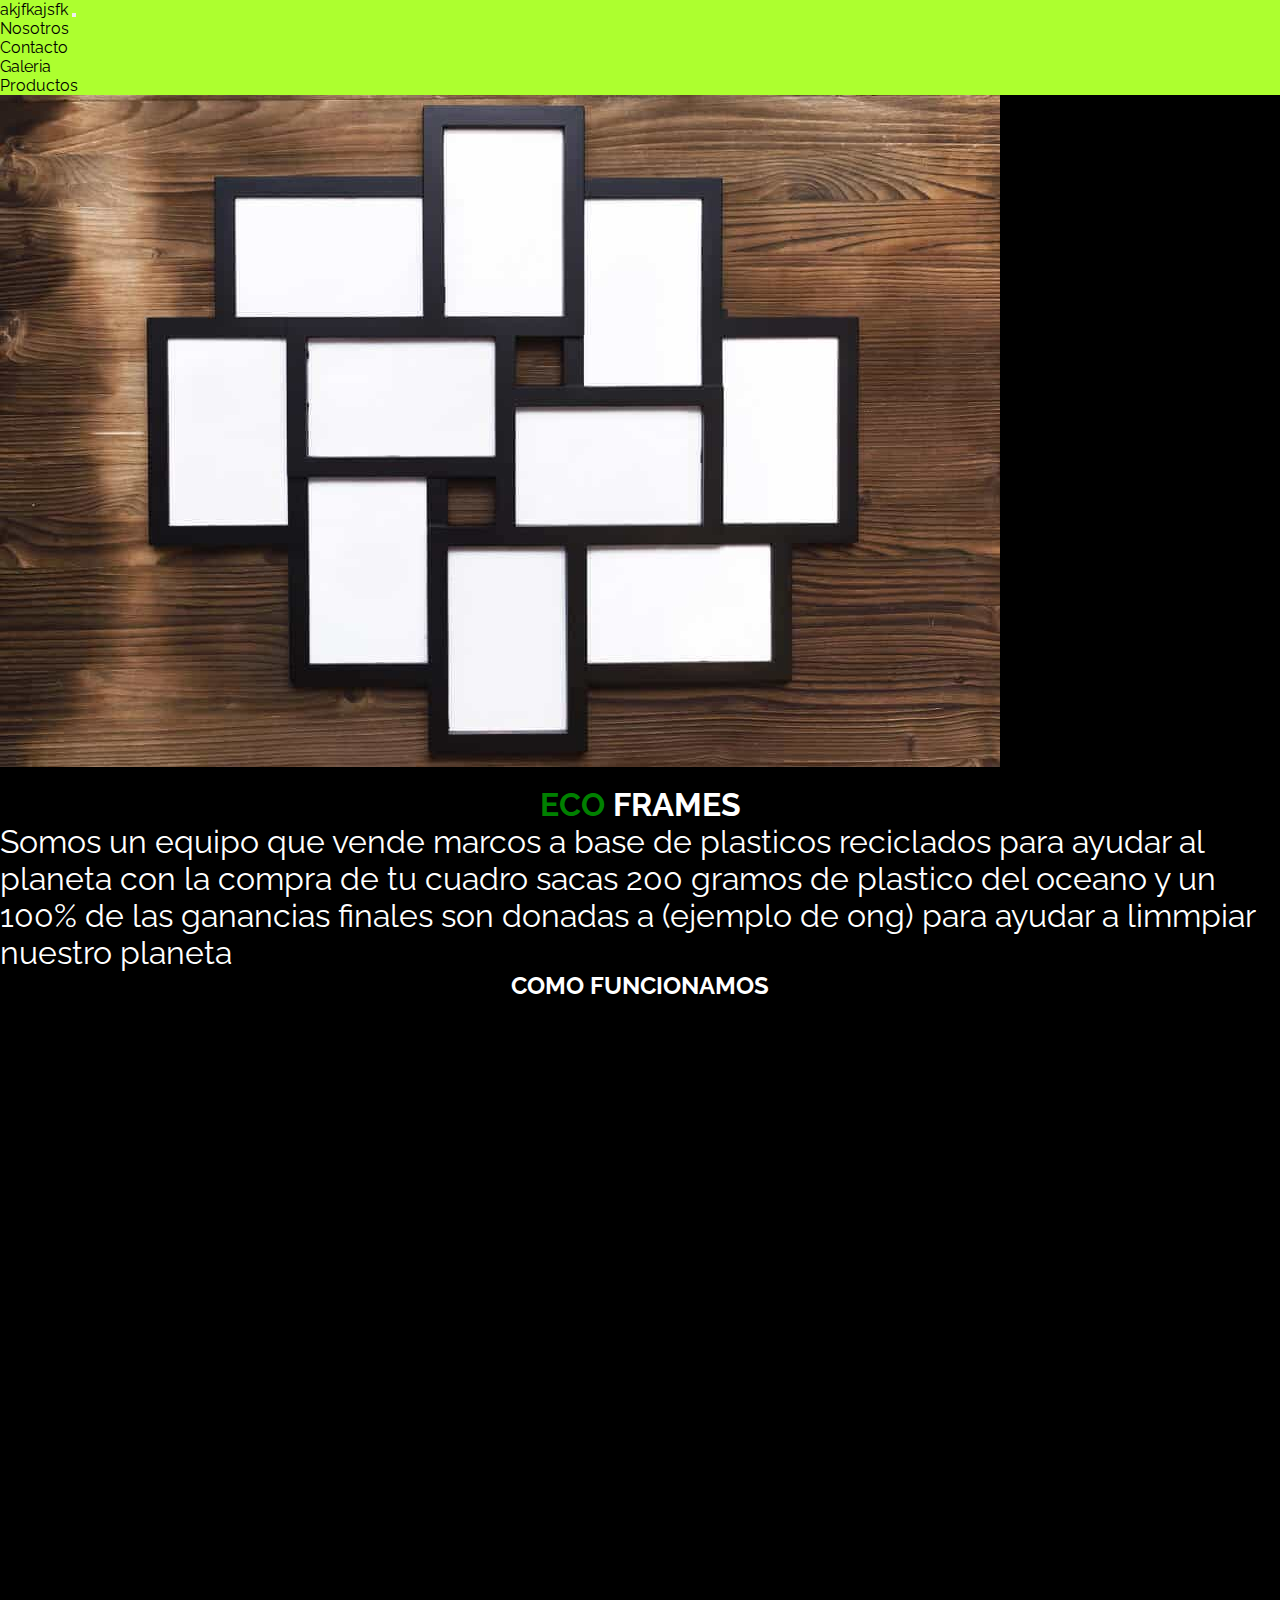
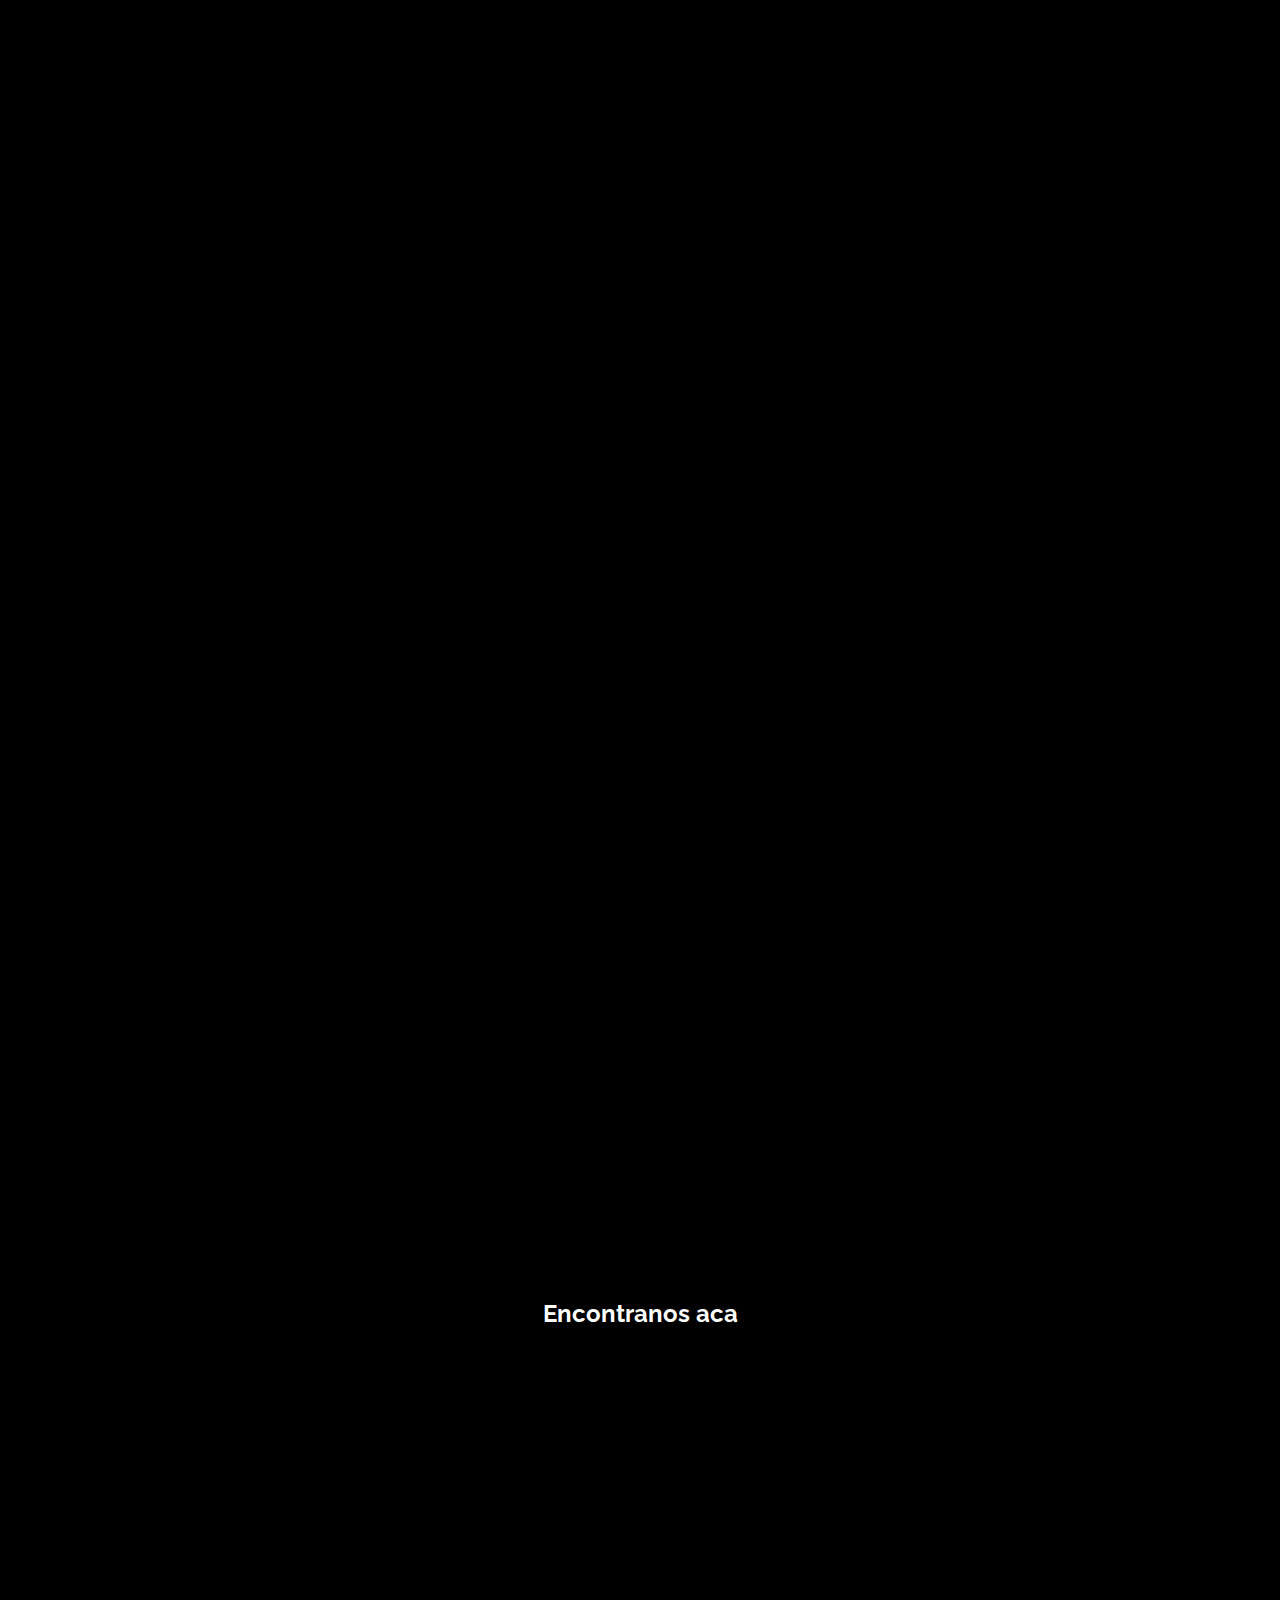
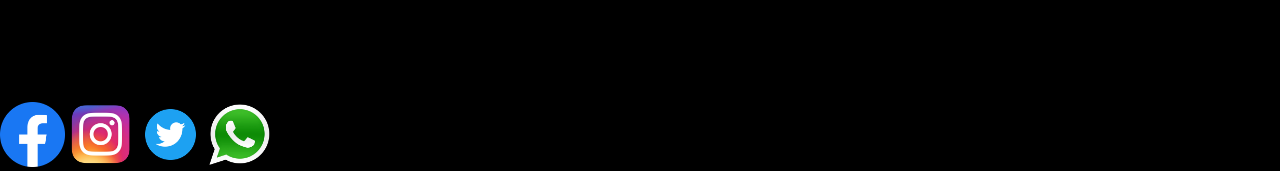
<file: index.html>
<!DOCTYPE html>
<html lang="en">
<head>
    <meta charset="UTF-8">
    <meta http-equiv="X-UA-Compatible" content="IE=edge">
    <meta name="viewport" content="width=device-width, initial-scale=1.0">
    <link href="https://cdn.jsdelivr.net/npm/bootstrap@5.2.0-beta1/dist/css/bootstrap.min.css" rel="stylesheet" integrity="sha384-0evHe/X+R7YkIZDRvuzKMRqM+OrBnVFBL6DOitfPri4tjfHxaWutUpFmBp4vmVor" crossorigin="anonymous">
    <link rel="stylesheet" href="./css/main.css">
    <link rel="apple-touch-icon" sizes="180x180" href="./favicon_io/apple-touch-icon.png">
    <link rel="icon" type="image/png" sizes="32x32" href="./favicon_io/favicon-32x32.png">
    <link rel="icon" type="image/png" sizes="16x16" href="./favicon_io/favicon-16x16.png">
    <link rel="manifest" href="./favicon_io/site.webmanifest">
    <link rel="preconnect" href="https://fonts.googleapis.com">
    <link rel="preconnect" href="https://fonts.gstatic.com" crossorigin>
    <link href="https://fonts.googleapis.com/css2?family=Ibarra+Real+Nova:ital,wght@0,400;0,500;0,600;0,700;1,400;1,500;1,600;1,700&family=Raleway:ital,wght@0,100;0,200;0,300;0,400;0,500;0,600;0,700;0,800;0,900;1,100;1,200;1,300;1,400;1,500;1,600;1,700;1,800;1,900&display=swap" rel="stylesheet">
    <title>ECO FRAMES - INICIO</title>
    <meta name="description" content="Compra cuadros ecologicos de plastico reciclados con gran variedad de modelos, tamaños y ofertas. con envio gratis a toda la Argentina" >
    <meta name="keywords" content="frames, picture frames, black frame, photo frame, art frames, glass frame, poster frames, collage picture frames, waste manage, recycle, plastic recycling, injection molding, plastic">
</head>
<body>
    <!-- header/nav -->
    <header class="navegacion">
        <nav class="navbar sticky-top navbar-expand-lg border-bottom navegacion">
            <div class="container-fluid">
                <a class="navbar-brand" href="#">akjfkajsfk</a>
                <button class="navbar-toggler" type="button" data-bs-toggle="collapse" data-bs-target="#navbarNav" aria-controls="navbarNav" aria-expanded="false" aria-label="Toggle navigation">
                <span class="navbar-toggler-icon"></span>
                </button>
                <div class="collapse navbar-collapse" id="navbarNav">
                    <ul class="navbar-nav">
                        <li class="nav-item">
                            <a class="nav-link active" aria-current="page" href="./pages/Nosotros.html">Nosotros</a>
                        </li>
                        <li class="nav-item">
                            <a class="nav-link" href="./pages/Contacto.html">Contacto</a>
                        </li>
                        <li class="nav-item">
                            <a class="nav-link" href="./pages/Galeria.html">Galeria</a>
                        </li>
                        <li class="nav-item">
                            <a class="nav-link" href="./pages/Productos.html">Productos</a>
                        </li>
                    </ul>
                </div>
            </div>
        </nav>
    </header>
    <main>
        <!-- hero section -->
        <section class="container py-5">
            <article class="row flex-xl-row-reverse">
                <div class="col-12 col-lg-6 py-5">
                    <img src="./imgs/muchos_cuadros.jpg" alt="muchos cuadros" class="w-100 ">
                </div>
                <div class="col-12 col-lg-6">
                    <div>
                        <h1 class="color py-3"><span class="verde">ECO</span> FRAMES</h1>
                        <P class="color py-3 textoEstructura">Somos un equipo que vende marcos a base de plasticos reciclados para ayudar al planeta con la compra de tu cuadro sacas 200 gramos de plastico del oceano y un 100% de las ganancias finales son donadas a (ejemplo de ong) para ayudar a limmpiar nuestro planeta</P>
                    </div>
                </div>
            </article>
        </section>
        <section class="cuerpo">
            <h2 class="color">COMO FUNCIONAMOS</h2>
            <article class="d-flex flex-column justify-content-center align-items-center flex-lg-row my-5">
                <div class="card" style="width: 18rem;">
                    <img src="./imgs/recyclando.png" class="card-img-top" alt="icono de recyclaje">
                    <div class="card-body">
                        <h3 class="card-title">Reciclaje</h3>
                        <p class="card-text">Al nuestros productos ser 100% de material reciclado estas ayudando al medioambiente a la vez que le das estilo a tu casa y si se llega a romper lo podes devolver</p>
                    </div>
                </div>
                <div class="card m-5 lg-m-10" style="width: 18rem;">
                    <img src="./imgs/devolviendo_paquete.png" class="card-img-top imagenChicha" alt="icono de devolucion">
                    <div class="card-body">
                        <h3 class="card-title">Devoluciones</h3>
                        <p class="card-text">Si llega el momento en el que te aburris del marco o necesitas de otro tamaño podes devolver el que ya tenias y pagar una diferencia a la hora de comprar otro</p>
                    </div>
                </div>
                <div class="card" style="width: 18rem;">
                    <img src="./imgs/descuento.png" class="card-img-top" alt="icono de descuento">
                    <div class="card-body">
                        <h3 class="card-title">Descuento</h3>
                        <p class="card-text">Al tener nuestra propia planta de produccion poder devolver el marco que ya tenias o traer plasticos para reciclar para recibir descuentos en proximas compras</p>
                    </div>
                </div>
            </article>
        </section>
    </main>
    <footer>
        <H2 class="color">
            Encontranos aca
        </H2>
        <section>
            <iframe src="https://www.google.com/maps/embed?pb=!1m14!1m8!1m3!1d6569.072349975787!2d-58.395548!3d-34.590601!3m2!1i1024!2i768!4f13.1!3m3!1m2!1s0x0%3A0x7e8777051e5459ad!2sArte%20Antiques%20Atelier!5e0!3m2!1ses-419!2sar!4v1656961815743!5m2!1ses-419!2sar" width="600" height="450" style="border:0;" allowfullscreen="" loading="lazy" referrerpolicy="no-referrer-when-downgrade"></iframe>
            <article class="d-flex justify-content-around">
                <a href="https://www.facebook.com/" target="_blank" title="facebook"><img src="./imgs/logo_facebook.png" alt="logo facebook" class="logo"></a>
                <a href="https://www.instagram.com/" target="_blank" title="instagram"><img src="./imgs/logo_instagram.png" alt="logo instagram" class="logo"></a>
                <a href="https://twitter.com/home" target="_blank" title="twitter"><img src="./imgs/logo_twitter.png" alt="logo twitter" class="logo"></a>
                <a href="https://web.whatsapp.com/" target="_blank" title="whatsapp"><img src="./imgs/logo_whatsapp.png" alt="logo whatsapp" class="logo"></a>
            </article>
        </section>
    </footer>
    <div>
        <script src="https://cdn.jsdelivr.net/npm/@popperjs/core@2.11.5/dist/umd/popper.min.js" integrity="sha384-Xe+8cL9oJa6tN/veChSP7q+mnSPaj5Bcu9mPX5F5xIGE0DVittaqT5lorf0EI7Vk" crossorigin="anonymous"></script>
        <script src="https://cdn.jsdelivr.net/npm/bootstrap@5.2.0-beta1/dist/js/bootstrap.min.js" integrity="sha384-kjU+l4N0Yf4ZOJErLsIcvOU2qSb74wXpOhqTvwVx3OElZRweTnQ6d31fXEoRD1Jy" crossorigin="anonymous"></script>
        <script src="https://cdn.jsdelivr.net/npm/bootstrap@5.2.0-beta1/dist/js/bootstrap.bundle.min.js" integrity="sha384-pprn3073KE6tl6bjs2QrFaJGz5/SUsLqktiwsUTF55Jfv3qYSDhgCecCxMW52nD2" crossorigin="anonymous"></script>
    </div>
</body>
</html>
</file>
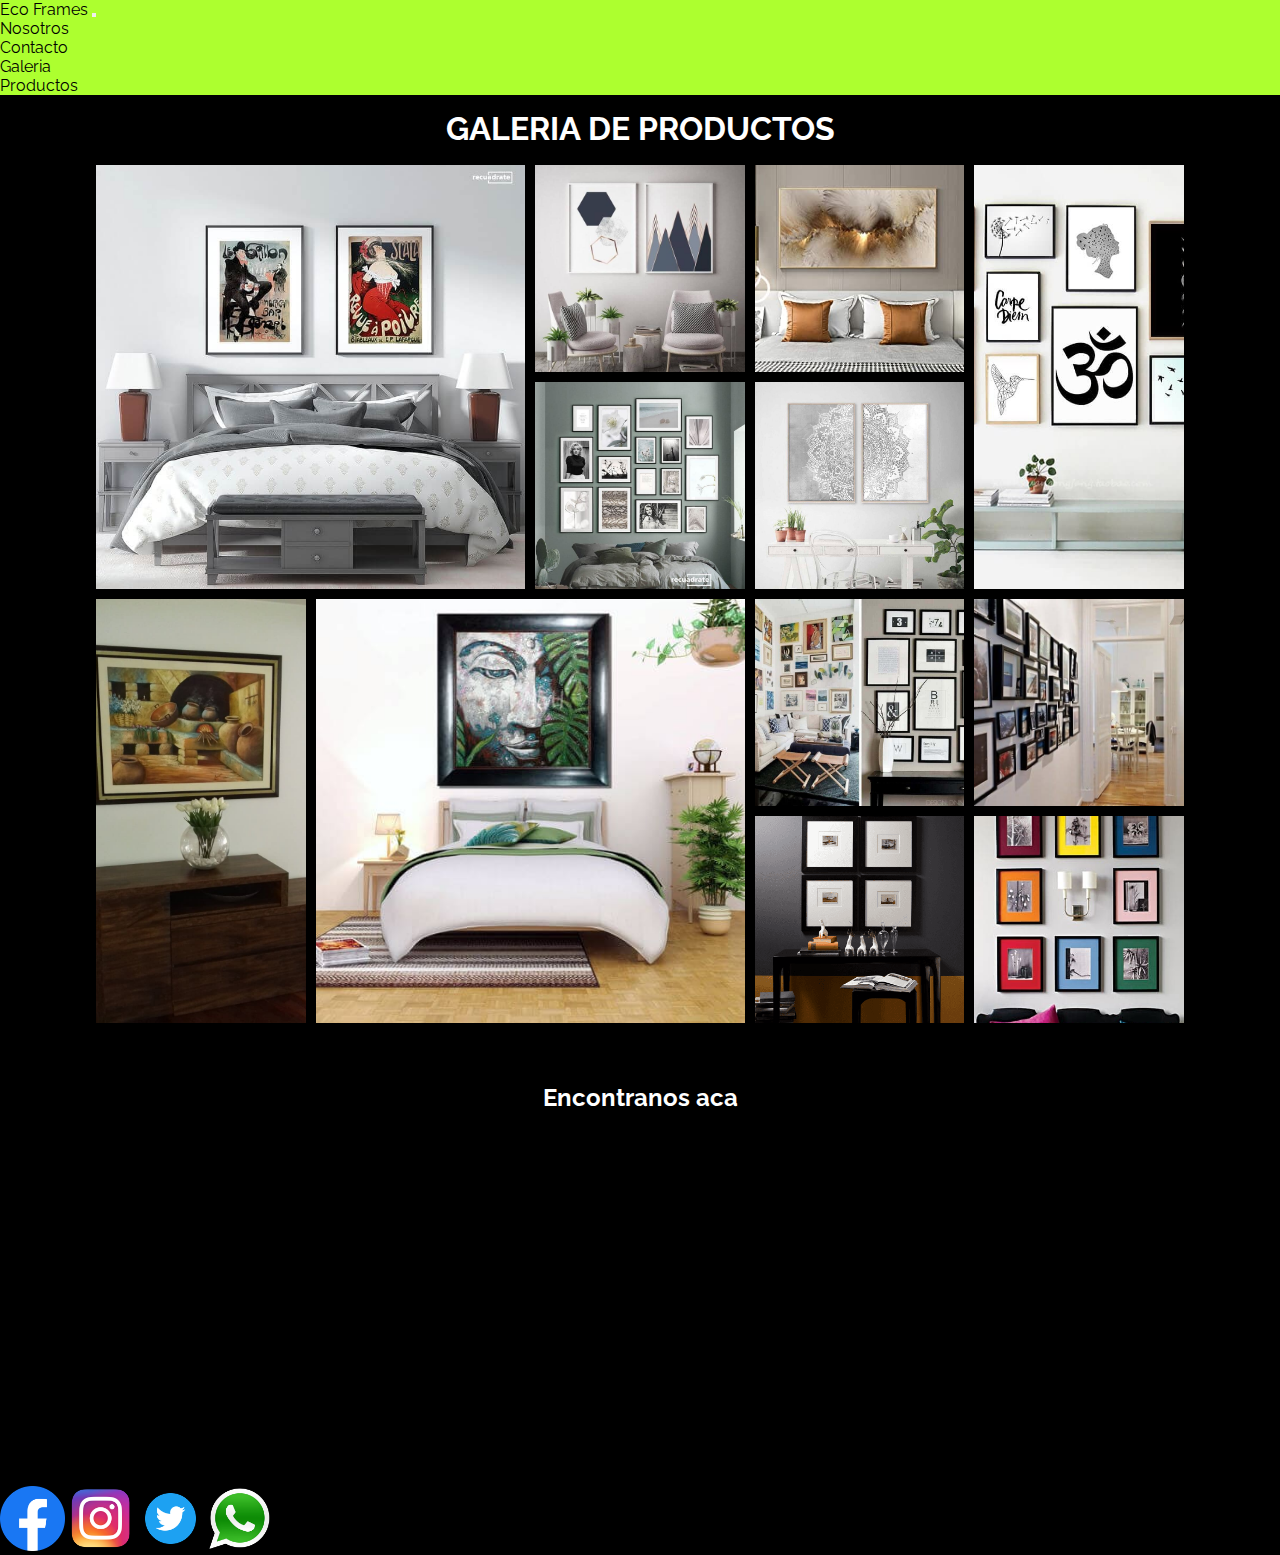
<file: pages/Galeria.html>
<!DOCTYPE html>
<html lang="en">
    <head>
        <meta charset="UTF-8">
        <meta http-equiv="X-UA-Compatible" content="IE=edge">
        <meta name="viewport" content="width=device-width, initial-scale=1.0">
        <link href="https://cdn.jsdelivr.net/npm/bootstrap@5.2.0-beta1/dist/css/bootstrap.min.css" rel="stylesheet" integrity="sha384-0evHe/X+R7YkIZDRvuzKMRqM+OrBnVFBL6DOitfPri4tjfHxaWutUpFmBp4vmVor" crossorigin="anonymous">
        <link rel="stylesheet" href="../css/main.css">
        <link rel="apple-touch-icon" sizes="180x180" href="../favicon_io/apple-touch-icon.png">
        <link rel="icon" type="image/png" sizes="32x32" href="../favicon_io/favicon-32x32.png">
        <link rel="icon" type="image/png" sizes="16x16" href="../favicon_io/favicon-16x16.png">
        <link rel="manifest" href="../favicon_io/site.webmanifest">
        <link rel="preconnect" href="https://fonts.googleapis.com">
        <link rel="preconnect" href="https://fonts.gstatic.com" crossorigin>
        <link href="https://fonts.googleapis.com/css2?family=Ibarra+Real+Nova:ital,wght@0,400;0,500;0,600;0,700;1,400;1,500;1,600;1,700&family=Raleway:ital,wght@0,100;0,200;0,300;0,400;0,500;0,600;0,700;0,800;0,900;1,100;1,200;1,300;1,400;1,500;1,600;1,700;1,800;1,900&display=swap" rel="stylesheet">
        <title>ECO FRAMES - GALERIA</title>
        <meta name="description" content="Compra cuadros ecologicos de plastico reciclados con gran variedad de modelos, tamaños y ofertas. con envio gratis a toda la Argentina" >
        <meta name="keywords" content="frames, picture frames, black frame, photo frame, art frames, glass frame, poster frames, collage picture frames, waste manage, recycle, plastic recycling, injection molding, plastic">
    </head>
<body>
    <header class="navegacion">
        <nav class="navbar sticky-top navbar-expand-lg border-bottom navegacion">
            <div class="container-fluid">
                <a class="navbar-brand" href="../index.html">Eco Frames</a>
                <button class="navbar-toggler" type="button" data-bs-toggle="collapse" data-bs-target="#navbarNav" aria-controls="navbarNav" aria-expanded="false" aria-label="Toggle navigation">
                <span class="navbar-toggler-icon"></span>
                </button>
                <div class="collapse navbar-collapse" id="navbarNav">
                    <ul class="navbar-nav">
                        <li class="nav-item">
                            <a class="nav-link active" aria-current="page" href="./Nosotros.html">Nosotros</a>
                        </li>
                        <li class="nav-item">
                            <a class="nav-link" href="./Contacto.html">Contacto</a>
                        </li>
                        <li class="nav-item">
                            <a class="nav-link" href="./Galeria.html">Galeria</a>
                        </li>
                        <li class="nav-item">
                            <a class="nav-link" href="./Productos.html">Productos</a>
                        </li>
                    </ul>
                </div>
            </div>
        </nav>
    </header>
    <div>
        <h1 class="color">GALERIA DE PRODUCTOS</h1>
    </div>
    <main class="fotos">
        <div class="fotosGrilla">
            <img src="../imgs/galeria_1.jpg" alt="foto de cama con 2 cuadros" class="foto1">
            <img src="../imgs/galeria_3.jpg" alt="foto de lounge con 2 cuadros" class="foto2">
            <img src="../imgs/galeria_4.jpg" alt="foto de cama con cuadro dorado" class="foto3">
            <img src="../imgs/galeria_7.jpg" alt="foto de cama con 15 cuadros" class="foto4">
            <img src="../imgs/galeria_5.jpg" alt="foto de escritorio con 2 cuadros" class="foto5">
            <img src="../imgs/galeria_6.jpg" alt="foto de rack con 9 cuadros" class="foto6">
            <img src="../imgs/galeria.jpg" alt="foto de entrada con cuadro" class="foto7">
            <img src="../imgs/galeria_8.jpeg" alt="foto de cama con cuadro gigante" class="foto8">
            <img src="../imgs/galeria_11.jpg" alt="fotos de livings con muchos cuadros" class="foto9">
            <img src="../imgs/galeria_12.jpg" alt="foto de entrada con muchos cuadros" class="foto10">
            <img src="../imgs/galeria_9.png" alt="foto de mesa con 4 cuadros" class="foto11">
            <img src="../imgs/galeria_10.jpg" alt="foto sillas con cuadros coloridos" class="foto12">
        </div>
    </main>
    <footer>
        <H2 class="color">
            Encontranos aca
        </H2>
        <div>
            <iframe src="https://www.google.com/maps/embed?pb=!1m14!1m8!1m3!1d6569.072349975787!2d-58.395548!3d-34.590601!3m2!1i1024!2i768!4f13.1!3m3!1m2!1s0x0%3A0x7e8777051e5459ad!2sArte%20Antiques%20Atelier!5e0!3m2!1ses-419!2sar!4v1656961815743!5m2!1ses-419!2sar" width="600" height="450" style="border:0;" allowfullscreen="" loading="lazy" referrerpolicy="no-referrer-when-downgrade"></iframe>
            <div class="d-flex justify-content-around">
                <a href="https://www.facebook.com/" target="_blank" title="facebook"><img src="../imgs/logo_facebook.png" alt="logo facebook" class="logo"></a>
                <a href="https://www.instagram.com/" target="_blank" title="instagram"><img src="../imgs/logo_instagram.png" alt="logo instagram" class="logo"></a>
                <a href="https://twitter.com/home" target="_blank" title="twitter"><img src="../imgs/logo_twitter.png" alt="logo twitter" class="logo"></a>
                <a href="https://web.whatsapp.com/" target="_blank" title="whatsapp"><img src="../imgs/logo_whatsapp.png" alt="logo whatsapp" class="logo"></a>
            </div>
            
        </div>
    </footer>
    <div>
        <script src="https://cdn.jsdelivr.net/npm/@popperjs/core@2.11.5/dist/umd/popper.min.js" integrity="sha384-Xe+8cL9oJa6tN/veChSP7q+mnSPaj5Bcu9mPX5F5xIGE0DVittaqT5lorf0EI7Vk" crossorigin="anonymous"></script>
        <script src="https://cdn.jsdelivr.net/npm/bootstrap@5.2.0-beta1/dist/js/bootstrap.min.js" integrity="sha384-kjU+l4N0Yf4ZOJErLsIcvOU2qSb74wXpOhqTvwVx3OElZRweTnQ6d31fXEoRD1Jy" crossorigin="anonymous"></script>
        <script src="https://cdn.jsdelivr.net/npm/bootstrap@5.2.0-beta1/dist/js/bootstrap.bundle.min.js" integrity="sha384-pprn3073KE6tl6bjs2QrFaJGz5/SUsLqktiwsUTF55Jfv3qYSDhgCecCxMW52nD2" crossorigin="anonymous"></script>
    </div>
</body>
</html>
</file>
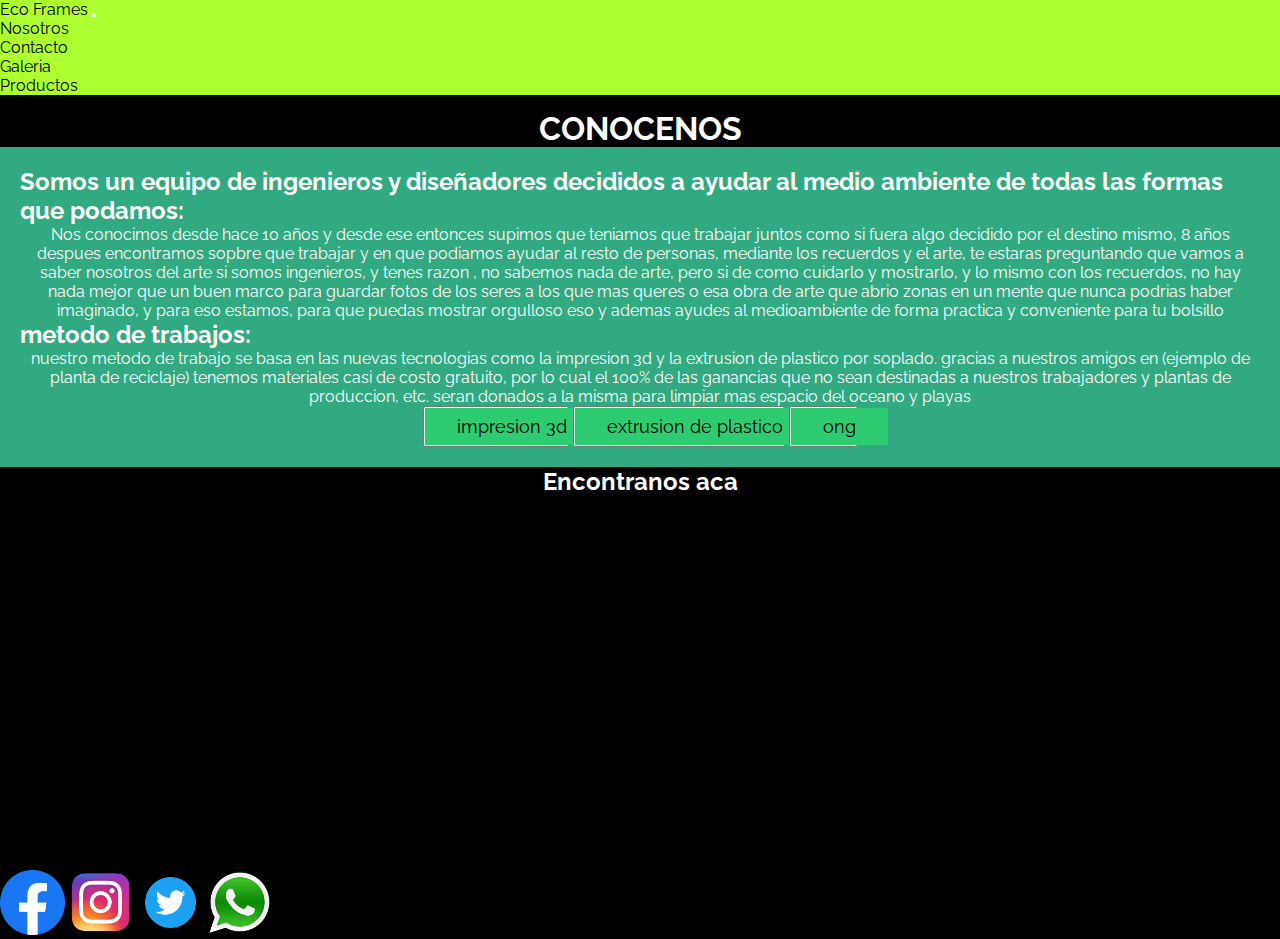
<file: pages/Nosotros.html>
<!DOCTYPE html>
<html lang="en">
    <head>
        <meta charset="UTF-8">
        <meta http-equiv="X-UA-Compatible" content="IE=edge">
        <meta name="viewport" content="width=device-width, initial-scale=1.0">
        <link href="https://cdn.jsdelivr.net/npm/bootstrap@5.2.0-beta1/dist/css/bootstrap.min.css" rel="stylesheet" integrity="sha384-0evHe/X+R7YkIZDRvuzKMRqM+OrBnVFBL6DOitfPri4tjfHxaWutUpFmBp4vmVor" crossorigin="anonymous">
        <link rel="stylesheet" href="../css/main.css">
        <link rel="apple-touch-icon" sizes="180x180" href="../favicon_io/apple-touch-icon.png">
        <link rel="icon" type="image/png" sizes="32x32" href="../favicon_io/favicon-32x32.png">
        <link rel="icon" type="image/png" sizes="16x16" href="../favicon_io/favicon-16x16.png">
        <link rel="manifest" href="../favicon_io/site.webmanifest">
        <link rel="preconnect" href="https://fonts.googleapis.com">
        <link rel="preconnect" href="https://fonts.gstatic.com" crossorigin>
        <link href="https://fonts.googleapis.com/css2?family=Ibarra+Real+Nova:ital,wght@0,400;0,500;0,600;0,700;1,400;1,500;1,600;1,700&family=Raleway:ital,wght@0,100;0,200;0,300;0,400;0,500;0,600;0,700;0,800;0,900;1,100;1,200;1,300;1,400;1,500;1,600;1,700;1,800;1,900&display=swap" rel="stylesheet">
        <title>ECO FRAMES - NOSOTROS</title>
        <meta name="description" content="Compra cuadros ecologicos de plastico reciclados con gran variedad de modelos, tamaños y ofertas. con envio gratis a toda la Argentina" >
        <meta name="keywords" content="frames, picture frames, black frame, photo frame, art frames, glass frame, poster frames, collage picture frames, waste manage, recycle, plastic recycling, injection molding, plastic">
    </head>
    <body>
        <header class="navegacion">
            <nav class="navbar sticky-top navbar-expand-lg border-bottom navegacion">
                <div class="container-fluid">
                    <a class="navbar-brand" href="../index.html">Eco Frames</a>
                    <button class="navbar-toggler" type="button" data-bs-toggle="collapse" data-bs-target="#navbarNav" aria-controls="navbarNav" aria-expanded="false" aria-label="Toggle navigation">
                    <span class="navbar-toggler-icon"></span>
                    </button>
                    <div class="collapse navbar-collapse" id="navbarNav">
                        <ul class="navbar-nav">
                            <li class="nav-item">
                                <a class="nav-link active" aria-current="page" href="./Nosotros.html">Nosotros</a>
                            </li>
                            <li class="nav-item">
                                <a class="nav-link" href="./Contacto.html">Contacto</a>
                            </li>
                            <li class="nav-item">
                                <a class="nav-link" href="./Galeria.html">Galeria</a>
                            </li>
                            <li class="nav-item">
                                <a class="nav-link" href="./Productos.html">Productos</a>
                            </li>
                        </ul>
                    </div>
                </div>
            </nav>
        </header>
        <main>
            <h1 class="color">CONOCENOS</h1>
            <section class="sobrenosotros">
                <article>
                    <h2 class="color start">Somos un equipo de ingenieros y diseñadores decididos a ayudar al medio ambiente de todas las formas que podamos:</h2>
                    <p class="color">Nos conocimos desde hace 10 años y desde ese entonces supimos que teniamos que trabajar juntos como si fuera algo decidido por el destino mismo, 8 años despues encontramos sopbre que trabajar y en que podiamos ayudar al resto de personas, mediante los recuerdos y el arte, te estaras preguntando que vamos a saber nosotros del arte si somos ingenieros, y tenes razon , no sabemos nada de arte, pero si de como cuidarlo y mostrarlo, y lo mismo con los recuerdos, no hay nada mejor que un buen marco para guardar fotos de los seres a los que mas queres o esa obra de arte que abrio zonas en un mente que nunca podrias haber imaginado, y para eso estamos, para que puedas mostrar orgulloso eso y ademas ayudes al medioambiente de forma practica y conveniente para tu bolsillo</p>
                </article>
                <article>
                    <h2 class="color start">metodo de trabajos:</h2>
                    <p class="color">nuestro metodo de trabajo se basa en las nuevas tecnologias como la impresion 3d y la extrusion de plastico por soplado. gracias a nuestros amigos en (ejemplo de planta de reciclaje) tenemos materiales casi de costo gratuito, por lo cual el 100% de las ganancias que no sean destinadas a nuestros trabajadores y plantas de produccion, etc. seran donados a la misma para limpiar mas espacio del oceano y playas</p>
                    <ul>
                        <button><li class="boton"><a href="https://www.3ds.com/es/make/guide/process/3d-printing" target="_blank"> impresion 3d</a></li></button>
                        <button><li class="boton"><a href="https://www.anahuac.mx/mexico/noticias/Extrusor-de-polimeros-que-es-y-como-funciona#:~:text=La%20extrusi%C3%B3n%20se%20refiere%20al,pol%C3%ADmero%20para%20su%20aplicaci%C3%B3n%20final." target="_blank"> extrusion de plastico</a></li></button>
                        <button><li class="boton"><a href="https://theoceancleanup.com/" target="_blank"> ong</a></li></button>
                    </ul>
                </article>
            </section>

        </main>
        <footer>
            <H2 class="color">
                Encontranos aca
            </H2>
            <div>
                <iframe src="https://www.google.com/maps/embed?pb=!1m14!1m8!1m3!1d6569.072349975787!2d-58.395548!3d-34.590601!3m2!1i1024!2i768!4f13.1!3m3!1m2!1s0x0%3A0x7e8777051e5459ad!2sArte%20Antiques%20Atelier!5e0!3m2!1ses-419!2sar!4v1656961815743!5m2!1ses-419!2sar" width="600" height="450" style="border:0;" allowfullscreen="" loading="lazy" referrerpolicy="no-referrer-when-downgrade"></iframe>
                <div class="d-flex justify-content-around">
                    <a href="https://www.facebook.com/" target="_blank" title="facebook"><img src="../imgs/logo_facebook.png" alt="logo facebook" class="logo"></a>
                    <a href="https://www.instagram.com/" target="_blank" title="instagram"><img src="../imgs/logo_instagram.png" alt="logo instagram" class="logo"></a>
                    <a href="https://twitter.com/home" target="_blank" title="twitter"><img src="../imgs/logo_twitter.png" alt="logo twitter" class="logo"></a>
                    <a href="https://web.whatsapp.com/" target="_blank" title="whatsapp"><img src="../imgs/logo_whatsapp.png" alt="logo whatsapp" class="logo"></a>
                </div>
                
            </div>
        </footer>
        <div>
            <script src="https://cdn.jsdelivr.net/npm/@popperjs/core@2.11.5/dist/umd/popper.min.js" integrity="sha384-Xe+8cL9oJa6tN/veChSP7q+mnSPaj5Bcu9mPX5F5xIGE0DVittaqT5lorf0EI7Vk" crossorigin="anonymous"></script>
            <script src="https://cdn.jsdelivr.net/npm/bootstrap@5.2.0-beta1/dist/js/bootstrap.min.js" integrity="sha384-kjU+l4N0Yf4ZOJErLsIcvOU2qSb74wXpOhqTvwVx3OElZRweTnQ6d31fXEoRD1Jy" crossorigin="anonymous"></script>
            <script src="https://cdn.jsdelivr.net/npm/bootstrap@5.2.0-beta1/dist/js/bootstrap.bundle.min.js" integrity="sha384-pprn3073KE6tl6bjs2QrFaJGz5/SUsLqktiwsUTF55Jfv3qYSDhgCecCxMW52nD2" crossorigin="anonymous"></script>
        </div>
    </body>
</html>
</file>
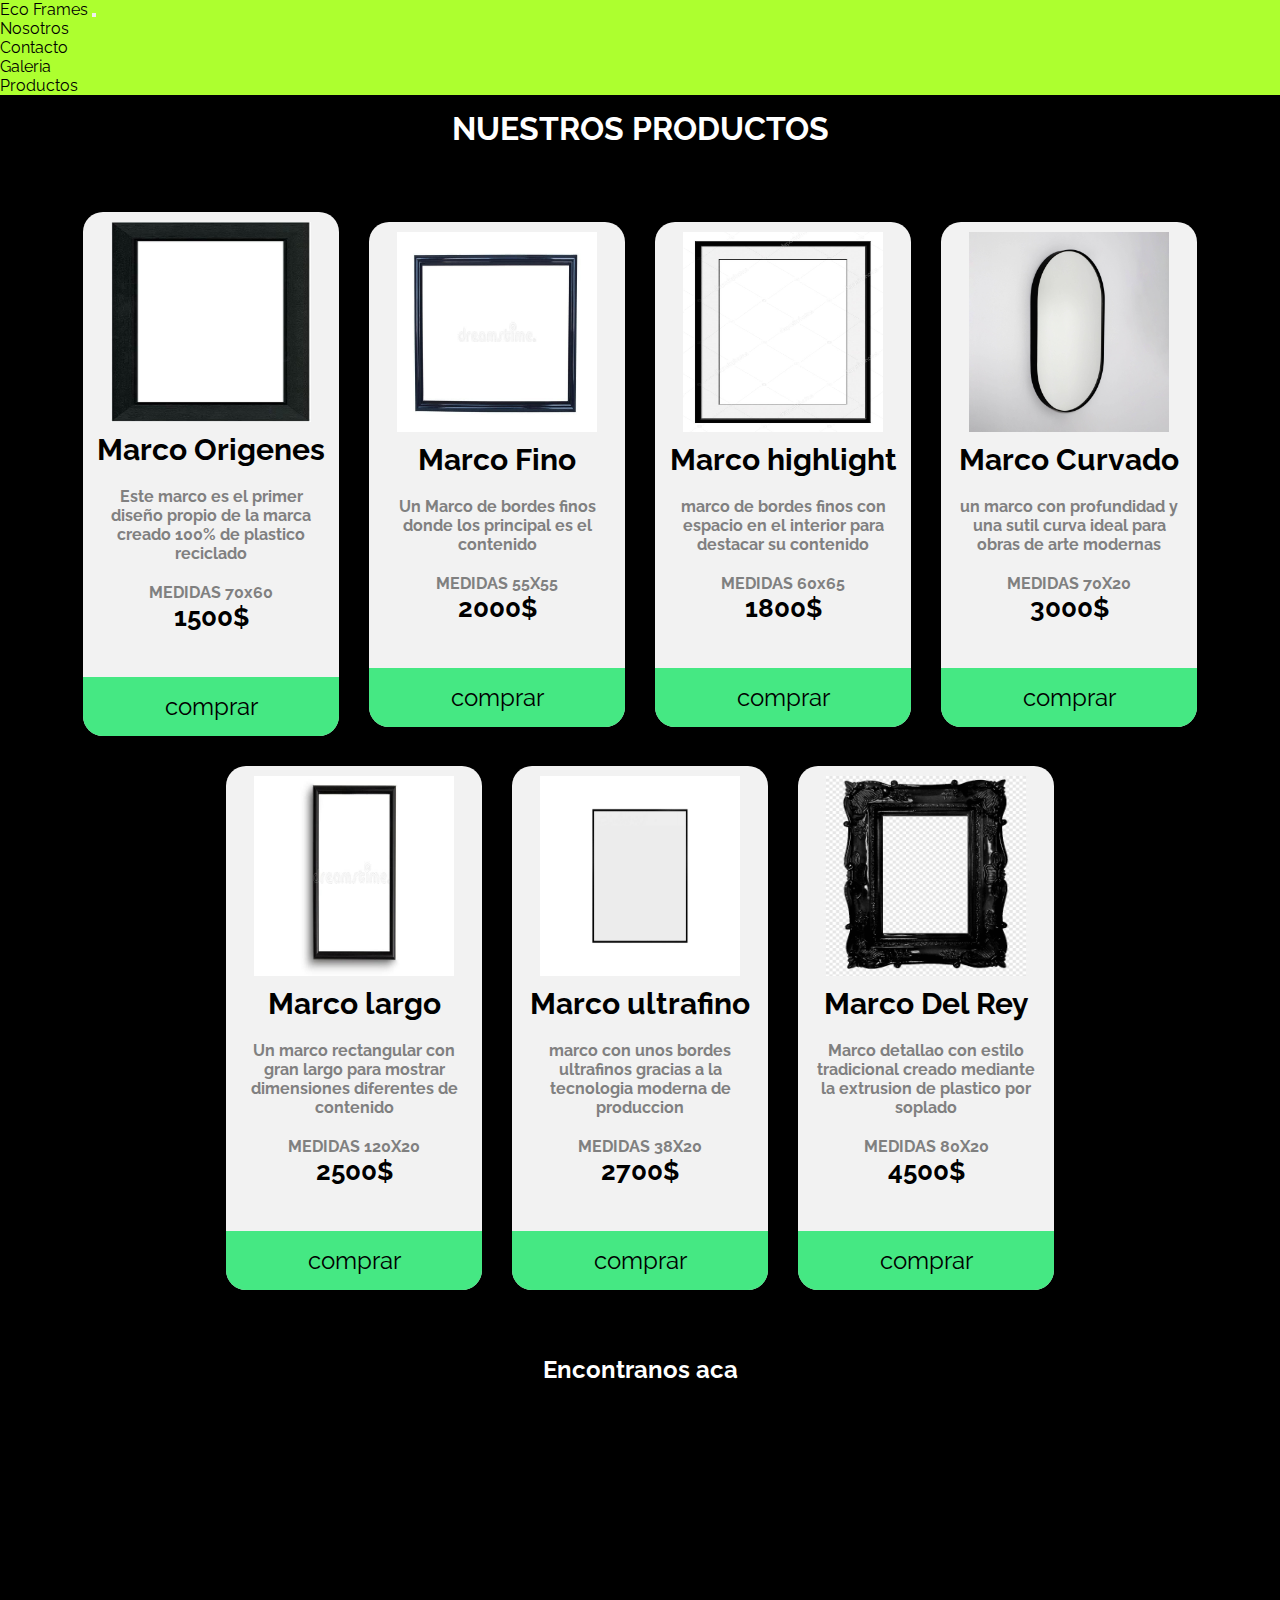
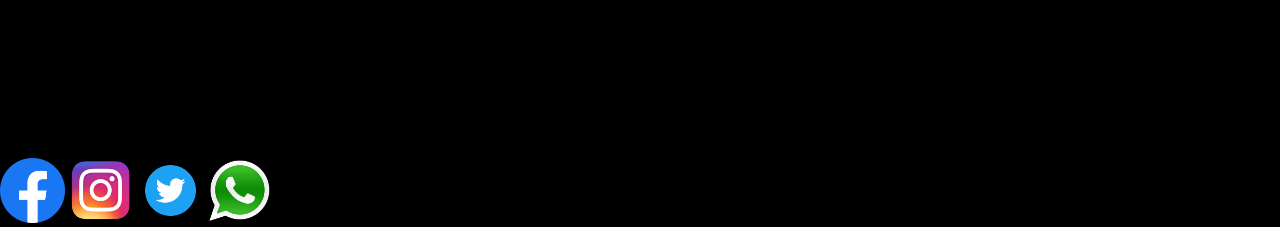
<file: pages/Productos.html>
<!DOCTYPE html>
<html lang="en">
    <head>
        <meta charset="UTF-8">
        <meta http-equiv="X-UA-Compatible" content="IE=edge">
        <meta name="viewport" content="width=device-width, initial-scale=1.0">
        <link href="https://cdn.jsdelivr.net/npm/bootstrap@5.2.0-beta1/dist/css/bootstrap.min.css" rel="stylesheet" integrity="sha384-0evHe/X+R7YkIZDRvuzKMRqM+OrBnVFBL6DOitfPri4tjfHxaWutUpFmBp4vmVor" crossorigin="anonymous">
        <link rel="stylesheet" href="../css/main.css">
        <link rel="apple-touch-icon" sizes="180x180" href="../favicon_io/apple-touch-icon.png">
        <link rel="icon" type="image/png" sizes="32x32" href="../favicon_io/favicon-32x32.png">
        <link rel="icon" type="image/png" sizes="16x16" href="../favicon_io/favicon-16x16.png">
        <link rel="manifest" href="../favicon_io/site.webmanifest">
        <link rel="preconnect" href="https://fonts.googleapis.com">
        <link rel="preconnect" href="https://fonts.gstatic.com" crossorigin>
        <link href="https://fonts.googleapis.com/css2?family=Ibarra+Real+Nova:ital,wght@0,400;0,500;0,600;0,700;1,400;1,500;1,600;1,700&family=Raleway:ital,wght@0,100;0,200;0,300;0,400;0,500;0,600;0,700;0,800;0,900;1,100;1,200;1,300;1,400;1,500;1,600;1,700;1,800;1,900&display=swap" rel="stylesheet"> 
        <title>EECO FRAMES - PRODUCTOS</title>
        <meta name="description" content="Compra cuadros ecologicos de plastico reciclados con gran variedad de modelos, tamaños y ofertas. con envio gratis a toda la Argentina" >
        <meta name="keywords" content="frames, picture frames, black frame, photo frame, art frames, glass frame, poster frames, collage picture frames, waste manage, recycle, plastic recycling, injection molding, plastic">
    </head>
<body>
    <header class="navegacion">
        <nav class="navbar sticky-top navbar-expand-lg border-bottom navegacion">
            <div class="container-fluid">
                <a class="navbar-brand" href="../index.html">Eco Frames</a>
                <button class="navbar-toggler" type="button" data-bs-toggle="collapse" data-bs-target="#navbarNav" aria-controls="navbarNav" aria-expanded="false" aria-label="Toggle navigation">
                <span class="navbar-toggler-icon"></span>
                </button>
                <div class="collapse navbar-collapse" id="navbarNav">
                    <ul class="navbar-nav">
                        <li class="nav-item">
                            <a class="nav-link active" aria-current="page" href="./Nosotros.html">Nosotros</a>
                        </li>
                        <li class="nav-item">
                            <a class="nav-link" href="./Contacto.html">Contacto</a>
                        </li>
                        <li class="nav-item">
                            <a class="nav-link" href="./Galeria.html">Galeria</a>
                        </li>
                        <li class="nav-item">
                            <a class="nav-link" href="./Productos.html">Productos</a>
                        </li>
                    </ul>
                </div>
            </div>
        </nav>
    </header>
    <main>
        <h1 class="color">NUESTROS PRODUCTOS</h1>
        <section class="tarjetaGaleria">


            <article class="tarjetaContenido">
                <img src="../imgs/marco_1.jpg" alt="" class="tarjetaImagen">
                <h3 class="tarjetaTitulo">Marco Origenes</h3>
                <p class="tarjetaTexto">Este marco es el primer diseño propio de la marca creado 100% de plastico reciclado</p>
                <p class="tarjetaTexto">MEDIDAS 70x60</p>
                <h4 class="tarjetaSubtitulo">1500$</h4>
                <ul class="tarjetaUl">
                    <li class="tarjetaLi"><i class="tarjetaFa"></i></li>
                    <li></li>
                    <li></li>
                    <li></li>
                    <li></li>
                </ul>
                <button class="tarjetaCompra tarjetaBoton">comprar</button>
            </article>
            
            <article class="tarjetaContenido">
                <img src="../imgs/marco_2.jpg" alt="" class="tarjetaImagen">
                <h3 class="tarjetaTitulo">Marco Fino</h3>
                <p class="tarjetaTexto"> Un Marco de bordes finos donde los principal es el contenido</p>
                <p class="tarjetaTexto">MEDIDAS 55X55</p>
                <h4 class="tarjetaSubtitulo">2000$</h4>
                <ul class="tarjetaUl">
                    <li class="tarjetaLi"><i class="tarjetaFa"></i></li>
                    <li></li>
                    <li></li>
                    <li></li>
                    <li></li>
                </ul>
                <button class="tarjetaCompra tarjetaBoton">comprar</button>
            </article>
            
            <article class="tarjetaContenido">
                <img src="../imgs/marco_3.jpg" alt="" class="tarjetaImagen">
                <h3 class="tarjetaTitulo">Marco highlight</h3>
                <p class="tarjetaTexto">marco de bordes finos con espacio en el interior para destacar su contenido</p>
                <p class="tarjetaTexto">MEDIDAS 60x65</p>
                <h4 class="tarjetaSubtitulo">1800$</h4>
                <ul class="tarjetaUl">
                    <li class="tarjetaLi"><i class="tarjetaFa"></i></li>
                    <li></li>
                    <li></li>
                    <li></li>
                    <li></li>
                </ul>
                <button class="tarjetaCompra tarjetaBoton">comprar</button>
            </article>
            
            <article class="tarjetaContenido">
                <img src="../imgs/marco_4.jpg" alt="" class="tarjetaImagen">
                <h3 class="tarjetaTitulo">Marco Curvado</h3>
                <p class="tarjetaTexto">un marco con profundidad y una sutil curva ideal para obras de arte modernas</p>
                <p class="tarjetaTexto">MEDIDAS 70X20</p>
                <h4 class="tarjetaSubtitulo">3000$</h4>
                <ul class="tarjetaUl">
                    <li class="tarjetaLi"><i class="tarjetaFa"></i></li>
                    <li></li>
                    <li></li>
                    <li></li>
                    <li></li>
                </ul>
                <button class="tarjetaCompra tarjetaBoton">comprar</button>
            </article>
            
            <article class="tarjetaContenido">
                <img src="../imgs/marco_5.jpg" alt="" class="tarjetaImagen">
                <h3 class="tarjetaTitulo">Marco largo</h3>
                <p class="tarjetaTexto">Un marco rectangular con gran largo para mostrar dimensiones diferentes de contenido</p>
                <p class="tarjetaTexto">MEDIDAS 120X20</p>
                <h4 class="tarjetaSubtitulo">2500$</h4>
                <ul class="tarjetaUl">
                    <li class="tarjetaLi"><i class="tarjetaFa"></i></li>
                    <li></li>
                    <li></li>
                    <li></li>
                    <li></li>
                </ul>
                <button class="tarjetaCompra tarjetaBoton">comprar</button>
            </article>
            
            <article class="tarjetaContenido">
                <img src="../imgs/marco_6.png" alt="" class="tarjetaImagen">
                <h3 class="tarjetaTitulo">Marco ultrafino</h3>
                <p class="tarjetaTexto">marco con unos bordes ultrafinos gracias a la tecnologia moderna de produccion</p>
                <p class="tarjetaTexto">MEDIDAS 38X20</p>
                <h4 class="tarjetaSubtitulo">2700$</h4>
                <ul class="tarjetaUl">
                    <li class="tarjetaLi"><i class="tarjetaFa"></i></li>
                    <li></li>
                    <li></li>
                    <li></li>
                    <li></li>
                </ul>
                <button class="tarjetaCompra tarjetaBoton">comprar</button>
            </article>
            
            <article class="tarjetaContenido">
                <img src="../imgs/marco_7.png" alt="" class="tarjetaImagen">
                <h3 class="tarjetaTitulo">Marco Del Rey</h3>
                <p class="tarjetaTexto">Marco detallao con estilo tradicional creado mediante la extrusion de plastico por soplado</p>
                <p class="tarjetaTexto">MEDIDAS 80X20</p>
                <h4 class="tarjetaSubtitulo">4500$</h4>
                <ul class="tarjetaUl">
                    <li class="tarjetaLi"><i class="tarjetaFa"></i></li>
                    <li></li>
                    <li></li>
                    <li></li>
                    <li></li>
                </ul>
                <button class="tarjetaCompra tarjetaBoton">comprar</button>
            </article>
            
        </section>
    </main>
    <footer>
        <H2 class="color">
            Encontranos aca
        </H2>
        <div>
            <iframe src="https://www.google.com/maps/embed?pb=!1m14!1m8!1m3!1d6569.072349975787!2d-58.395548!3d-34.590601!3m2!1i1024!2i768!4f13.1!3m3!1m2!1s0x0%3A0x7e8777051e5459ad!2sArte%20Antiques%20Atelier!5e0!3m2!1ses-419!2sar!4v1656961815743!5m2!1ses-419!2sar" width="600" height="450" style="border:0;" allowfullscreen="" loading="lazy" referrerpolicy="no-referrer-when-downgrade"></iframe>
            <div class="d-flex justify-content-around">
                <a href="https://www.facebook.com/" target="_blank" title="facebook"><img src="../imgs/logo_facebook.png" alt="logo facebook" class="logo"></a>
                <a href="https://www.instagram.com/" target="_blank" title="instagram"><img src="../imgs/logo_instagram.png" alt="logo instagram" class="logo"></a>
                <a href="https://twitter.com/home" target="_blank" title="twitter"><img src="../imgs/logo_twitter.png" alt="logo twitter" class="logo"></a>
                <a href="https://web.whatsapp.com/" target="_blank" title="whatsapp"><img src="../imgs/logo_whatsapp.png" alt="logo whatsapp" class="logo"></a>
            </div>
            
        </div>
    </footer>
    <div>
        <script src="https://cdn.jsdelivr.net/npm/@popperjs/core@2.11.5/dist/umd/popper.min.js" integrity="sha384-Xe+8cL9oJa6tN/veChSP7q+mnSPaj5Bcu9mPX5F5xIGE0DVittaqT5lorf0EI7Vk" crossorigin="anonymous"></script>
        <script src="https://cdn.jsdelivr.net/npm/bootstrap@5.2.0-beta1/dist/js/bootstrap.min.js" integrity="sha384-kjU+l4N0Yf4ZOJErLsIcvOU2qSb74wXpOhqTvwVx3OElZRweTnQ6d31fXEoRD1Jy" crossorigin="anonymous"></script>
        <script src="https://cdn.jsdelivr.net/npm/bootstrap@5.2.0-beta1/dist/js/bootstrap.bundle.min.js" integrity="sha384-pprn3073KE6tl6bjs2QrFaJGz5/SUsLqktiwsUTF55Jfv3qYSDhgCecCxMW52nD2" crossorigin="anonymous"></script>
    </div>
</body>
</html>
</file>
<file: css/main.css>
* {
  margin: 0;
  padding: 0;
  font-family: 'Raleway', sans-serif; }

input::-webkit-outer-spin-button {
  -webkit-appearance: none;
  margin: 0; }

input::-webkit-inner-spin-button {
  -webkit-appearance: none;
  margin: 0; }

h1 {
  padding-top: 15px; }

ul li {
  list-style: none; }

.navegacion {
  background-color: greenyellow !important; }

body {
  background-color: black; }

.color {
  color: white; }

.verde {
  color: green; }

.logo {
  width: 65px;
  height: 65px; }

iframe {
  width: 100%;
  padding: 10px;
  height: 350px; }

.imagenChica {
  width: 100%;
  height: 100%; }

.sobrenosotros {
  padding: 20px;
  text-align: center;
  background-color: rgba(62, 214, 164, 0.788); }

a {
  text-decoration: none;
  color: black; }

.center, .navegacionH1, .cuerpo, h1, h2 {
  text-align: center; }

.navegacionH1 {
  font-size: 1.75rem; }

.cuerpoTitulo {
  font-size: 1.60rem;
  background-color: chartreuse;
  border-radius: 10px;
  display: inline; }

.textoEstructura {
  font-size: 2rem; }

@media (max-width: 500px) {
  .textoEstructura {
    font-size: 1.2rem !important; } }
@media (min-width: 992px) and (max-width: 1200px) {
  .textoEstructura {
    font-size: 1.5rem; } }
.start {
  text-align: start; }

.fotos {
  padding: 2vh 7.5vw; }

.fotosGrilla {
  height: 100vh;
  display: grid;
  gap: 10px;
  grid-template-columns: repeat(4, 1fr);
  grid-template-rows: repeat(6, 13vh);
  grid-template-areas: "foto1 foto1 foto2 foto2" "foto3 foto3 foto2 foto2" "foto4 foto4 foto5 foto6" "foto4 foto4 foto7 foto8" "foto9 foto9 foto9 foto10" "foto11 foto11 foto12 foto12"; }

.fotosGrilla > img {
  width: 100%;
  height: 100%;
  object-fit: cover; }

.foto1 {
  grid-area: foto1; }

.foto2 {
  grid-area: foto2; }

.foto3 {
  grid-area: foto3; }

.foto4 {
  grid-area: foto4; }

.foto5 {
  grid-area: foto5; }

.foto6 {
  grid-area: foto6; }

.foto7 {
  grid-area: foto7; }

.foto8 {
  grid-area: foto8; }

.foto9 {
  grid-area: foto9; }

.foto10 {
  grid-area: foto10; }

.foto11 {
  grid-area: foto11; }

.foto12 {
  grid-area: foto12; }

@media (min-width: 992px) {
  .fotos {
    padding: 2vh 7.5vw; }

  .fotosGrilla {
    height: 100vh;
    display: grid;
    gap: 10px;
    grid-template-columns: repeat(5, 1fr);
    grid-template-rows: repeat(4, 23vh);
    grid-template-areas: "foto1 foto1 foto2 foto3 foto6" "foto1 foto1 foto4 foto5 foto6" "foto7 foto8 foto8 foto9 foto10" "foto7 foto8 foto8 foto11 foto12"; }

  .fotosGrilla > img {
    transition: 0.3s; }

  .fotosGrilla img:hover {
    transform: scale(1.5);
    box-shadow: -12px 47px 400px -15px rgba(0, 0, 0, 0.71);
    -webkit-box-shadow: -12px 47px 400px -15px rgba(0, 0, 0, 0.71);
    -moz-box-shadow: -12px 47px 400px -15px rgba(0, 0, 0, 0.71); }

  .foto1 {
    grid-area: foto1; }

  .foto2 {
    grid-area: foto2; }

  .foto3 {
    grid-area: foto3; }

  .foto4 {
    grid-area: foto4; }

  .foto5 {
    grid-area: foto5; }

  .foto6 {
    grid-area: foto6; }

  .foto7 {
    grid-area: foto7; }

  .foto8 {
    grid-area: foto8; }

  .foto9 {
    grid-area: foto9; }

  .foto10 {
    grid-area: foto10; }

  .foto11 {
    grid-area: foto11; }

  .foto12 {
    grid-area: foto12; } }
.tarjetaTitulo {
  text-align: center;
  font-size: 30px;
  margin: 0;
  padding-top: 10px; }

.tarjetaVinculo {
  text-decoration: none; }

.tarjetaGaleria {
  display: flex;
  flex-wrap: wrap;
  width: 100%;
  justify-content: center;
  align-items: center;
  margin: 50px 0; }

.tarjetaContenido {
  width: 20%;
  margin: 15px;
  box-sizing: border-box;
  float: left;
  text-align: center;
  border-radius: 20px;
  cursor: pointer;
  padding-top: 10px;
  box-shadow: 0 14px 28px rgba(0, 0, 0, 0.25), 0 10px 10px rgba(0, 0, 0, 0.22);
  transition: .4s;
  background: #f2f2f2; }

.tarjetaContenido:hover {
  box-shadow: 0 3px 6px rgba(0, 0, 0, 0.16) 0 3px 6px rgba(0, 0, 0, 0.23);
  transform: translate(0px, -8px); }

.tarjetaImagen {
  width: 200px;
  height: 200px;
  text-align: center;
  margin: 0 auto;
  display: block; }

.tarjetaTexto {
  text-align: center;
  color: grey;
  font-weight: bold;
  padding-top: 20px;
  padding-left: 16px;
  padding-right: 16px; }

.tarjetaSubtitulo {
  font-size: 26px;
  text-align: center;
  color: black;
  margin: 0; }

.tarjetaUl {
  list-style: none;
  display: flex;
  justify-content: center;
  align-items: center;
  padding: 0; }

.tarjetaLi {
  padding: 5px; }

.tarjetaFa {
  font-size: 26px;
  transition: .4s;
  margin: 3px; }

.tarjetaFa:hover {
  transform: scale(1.3);
  transition: .6s; }

.tarjetaPuntuacion {
  color: yellow; }

.tarjetaBoton {
  text-align: center;
  font-size: 24px;
  color: black;
  width: 100%;
  padding: 15px;
  border: 0;
  outline: none;
  cursor: pointer;
  margin-top: 5px;
  border-bottom-right-radius: 20px;
  border-bottom-left-radius: 20px; }

.tarjetaCompra {
  background: rgba(47, 230, 117, 0.89); }

@media (max-width: 1000px) {
  .tarjetaContenido {
    width: 45%; } }
@media (max-width: 750px) {
  .tarjetaContenido {
    width: 100%; } }
.contacto {
  position: relative;
  display: flex;
  justify-content: center;
  align-items: center;
  width: 100%;
  height: 100%;
  padding: 20px 100px; }

.contacto::after {
  content: '';
  position: absolute;
  left: 0;
  top: 0;
  width: 100%;
  height: 100%;
  background: url("contact.jpeg") no-repeat center;
  background-size: cover;
  z-index: -1;
  filter: blur(50px); }

.contactoCaja {
  max-width: 1000px;
  display: grid;
  grid-template-columns: 200fr 1fr;
  justify-content: center;
  align-items: center;
  text-align: center;
  background-color: #fff;
  box-shadow: 0px 0px 19px 5px rgba(0, 0, 0, 0.19); }

.contactoIzquierda {
  height: 100%;
  background-image: url(" ../imgs/contact.jpg");
  width: 100%;
  background-size: cover; }

.contactoDerecha {
  padding: 25px 40px;
  background-color: #fff; }

.contactoTitulo {
  position: relative;
  padding-bottom: 10px;
  margin-bottom: 10px; }

.contactoTitulo::after {
  content: '';
  position: absolute;
  left: 50%;
  bottom: 0;
  transform: translateX(-50%);
  height: 4px;
  width: 50px;
  border-radius: 2px;
  background-color: #2ecc71; }

.contactoCampo {
  width: 100%;
  padding: 0.5rem 1rem;
  outline: none;
  border: 2px solid rgba(0, 0, 0, 0);
  background-color: rgba(230, 230, 230, 0.6);
  font-size: 1.1rem;
  margin-bottom: 22px;
  transition: .3s; }

.contactoCampo:hover {
  background-color: rgba(0, 0, 0, 0.1); }

.contactoCampo:focus {
  background-color: #fff;
  border: 2px solid rgba(30, 85, 250, 0.47); }

.contactoArea {
  min-height: 150px; }

.boton {
  width: 100%;
  padding: 0.5rem 1rem;
  font-size: 1.1rem;
  background-color: #2ecc71;
  cursor: pointer;
  outline: none;
  border: none;
  transition: .3s;
  color: #fff; }

.boton:hover {
  background-color: #27ae60; }

@media screen and (max-width: 991px) {
  .contactoCaja {
    grid-template-columns: 1fr; }

  .left {
    height: 200px; } }

/*# sourceMappingURL=main.css.map */
</file>
